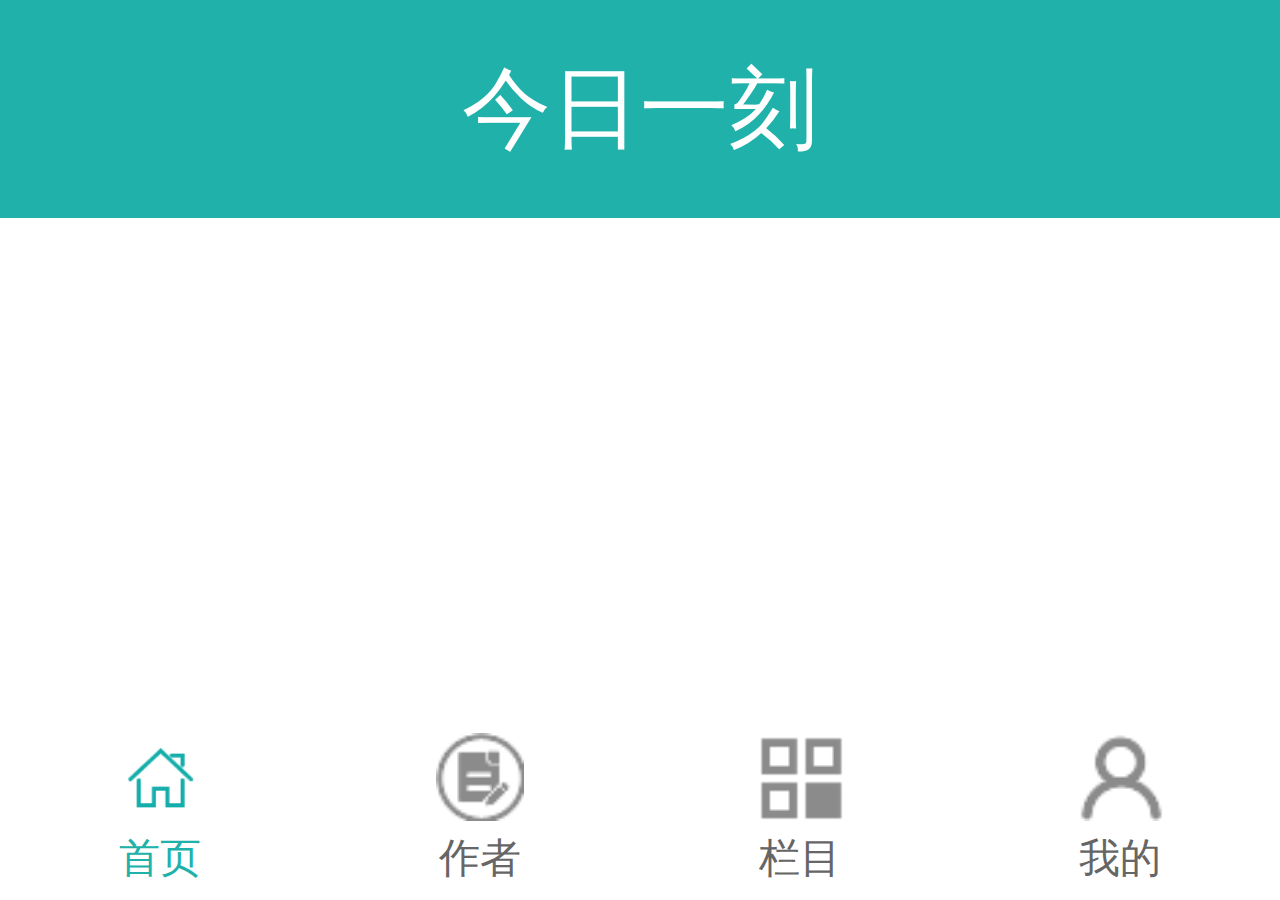
<file: index.html>
<!DOCTYPE html>
<html lang="en" ng-app="app" ng-controller="AppController">
<head>
    <meta charset="UTF-8">
    <!--设置视口 当前项目是运行到手机端-->
    <meta name="viewport" content="width=device-width maximum-scale=1.0 minimum-scale=1.0 user-scalable=no">
    <link rel="stylesheet" href="css/index.css">
    <title ng-bind="title"></title>
</head>
<body>
<!--导航-->
<znav></znav>
<!--列表-->
<div ng-show="type=='今日一刻'" ui-view="home"></div>
<div ng-show="type=='作者'" ui-view="author"></div>
<div ng-show="type=='栏目'" ui-view="content"></div>
<div ng-show="type=='我的'" ui-view="my"></div>
<!--标签切换-->
<tabbar></tabbar>
<!--设置页面字体大小适配移动端-->
<script>
    var fontSize = window.screen.width / 10 + 'px';
    document.getElementsByTagName('html')[0].style.fontSize = fontSize;
</script>
<script src="lib/angular/angular.js"></script>
<script src="lib/angular-ui-router/release/angular-ui-router.js"></script>
<script src="js/index.js"></script>
</body>
</html>
</file>
<file: css/index.css>
/*! normalize.css v4.1.1 | MIT License | github.com/necolas/normalize.css */
/**
 * 1. Change the default font family in all browsers (opinionated).
 * 2. Prevent adjustments of font size after orientation changes in IE and iOS.
 */
html {
  font-family: sans-serif;
  /* 1 */
  -ms-text-size-adjust: 100%;
  /* 2 */
  -webkit-text-size-adjust: 100%;
  /* 2 */
  width: 100%;
  height: 100%;
}
/**
 * Remove the margin in all browsers (opinionated).
 */
body {
  margin: 0;
  width: 100%;
  height: 100%;
}
/* HTML5 display definitions
   ========================================================================== */
/**
 * Add the correct display in IE 9-.
 * 1. Add the correct display in Edge, IE, and Firefox.
 * 2. Add the correct display in IE.
 */
article,
aside,
details,
figcaption,
figure,
footer,
header,
main,
menu,
nav,
section,
summary {
  /* 1 */
  display: block;
}
/**
 * Add the correct display in IE 9-.
 */
audio,
canvas,
progress,
video {
  display: inline-block;
}
/**
 * Add the correct display in iOS 4-7.
 */
audio:not([controls]) {
  display: none;
  height: 0;
}
/**
 * Add the correct vertical alignment in Chrome, Firefox, and Opera.
 */
progress {
  vertical-align: baseline;
}
/**
 * Add the correct display in IE 10-.
 * 1. Add the correct display in IE.
 */
template,
[hidden] {
  display: none;
}
/* Links
   ========================================================================== */
/**
 * 1. Remove the gray background on active links in IE 10.
 * 2. Remove gaps in links underline in iOS 8+ and Safari 8+.
 */
a {
  background-color: transparent;
  /* 1 */
  -webkit-text-decoration-skip: objects;
  /* 2 */
}
/**
 * Remove the outline on focused links when they are also active or hovered
 * in all browsers (opinionated).
 */
a:active,
a:hover {
  outline-width: 0;
}
/* Text-level semantics
   ========================================================================== */
/**
 * 1. Remove the bottom border in Firefox 39-.
 * 2. Add the correct text decoration in Chrome, Edge, IE, Opera, and Safari.
 */
abbr[title] {
  border-bottom: none;
  /* 1 */
  text-decoration: underline;
  /* 2 */
  text-decoration: underline dotted;
  /* 2 */
}
/**
 * Prevent the duplicate application of `bolder` by the next rule in Safari 6.
 */
b,
strong {
  font-weight: inherit;
}
/**
 * Add the correct font weight in Chrome, Edge, and Safari.
 */
b,
strong {
  font-weight: bolder;
}
/**
 * Add the correct font style in Android 4.3-.
 */
dfn {
  font-style: italic;
}
/**
 * Correct the font size and margin on `h1` elements within `section` and
 * `article` contexts in Chrome, Firefox, and Safari.
 */
h1 {
  font-size: 2em;
  margin: 0.67em 0;
}
/**
 * Add the correct background and color in IE 9-.
 */
mark {
  background-color: #ff0;
  color: #000;
}
/**
 * Add the correct font size in all browsers.
 */
small {
  font-size: 80%;
}
/**
 * Prevent `sub` and `sup` elements from affecting the line height in
 * all browsers.
 */
sub,
sup {
  font-size: 75%;
  line-height: 0;
  position: relative;
  vertical-align: baseline;
}
sub {
  bottom: -0.25em;
}
sup {
  top: -0.5em;
}
/* Embedded content
   ========================================================================== */
/**
 * Remove the border on images inside links in IE 10-.
 */
img {
  border-style: none;
}
/**
 * Hide the overflow in IE.
 */
svg:not(:root) {
  overflow: hidden;
}
/* Grouping content
   ========================================================================== */
/**
 * 1. Correct the inheritance and scaling of font size in all browsers.
 * 2. Correct the odd `em` font sizing in all browsers.
 */
code,
kbd,
pre,
samp {
  font-family: monospace, monospace;
  /* 1 */
  font-size: 1em;
  /* 2 */
}
/**
 * Add the correct margin in IE 8.
 */
figure {
  margin: 1em 40px;
}
/**
 * 1. Add the correct box sizing in Firefox.
 * 2. Show the overflow in Edge and IE.
 */
hr {
  box-sizing: content-box;
  /* 1 */
  height: 0;
  /* 1 */
  overflow: visible;
  /* 2 */
}
/* Forms
   ========================================================================== */
/**
 * 1. Change font properties to `inherit` in all browsers (opinionated).
 * 2. Remove the margin in Firefox and Safari.
 */
button,
input,
select,
textarea {
  font: inherit;
  /* 1 */
  margin: 0;
  /* 2 */
}
/**
 * Restore the font weight unset by the previous rule.
 */
optgroup {
  font-weight: bold;
}
/**
 * Show the overflow in IE.
 * 1. Show the overflow in Edge.
 */
button,
input {
  /* 1 */
  overflow: visible;
}
/**
 * Remove the inheritance of text transform in Edge, Firefox, and IE.
 * 1. Remove the inheritance of text transform in Firefox.
 */
button,
select {
  /* 1 */
  text-transform: none;
}
/**
 * 1. Prevent a WebKit bug where (2) destroys native `audio` and `video`
 *    controls in Android 4.
 * 2. Correct the inability to style clickable types in iOS and Safari.
 */
button,
html [type="button"],
[type="reset"],
[type="submit"] {
  -webkit-appearance: button;
  /* 2 */
}
/**
 * Remove the inner border and padding in Firefox.
 */
button::-moz-focus-inner,
[type="button"]::-moz-focus-inner,
[type="reset"]::-moz-focus-inner,
[type="submit"]::-moz-focus-inner {
  border-style: none;
  padding: 0;
}
/**
 * Restore the focus styles unset by the previous rule.
 */
button:-moz-focusring,
[type="button"]:-moz-focusring,
[type="reset"]:-moz-focusring,
[type="submit"]:-moz-focusring {
  outline: 1px dotted ButtonText;
}
/**
 * Change the border, margin, and padding in all browsers (opinionated).
 */
fieldset {
  border: 1px solid #c0c0c0;
  margin: 0 2px;
  padding: 0.35em 0.625em 0.75em;
}
/**
 * 1. Correct the text wrapping in Edge and IE.
 * 2. Correct the color inheritance from `fieldset` elements in IE.
 * 3. Remove the padding so developers are not caught out when they zero out
 *    `fieldset` elements in all browsers.
 */
legend {
  box-sizing: border-box;
  /* 1 */
  color: inherit;
  /* 2 */
  display: table;
  /* 1 */
  max-width: 100%;
  /* 1 */
  padding: 0;
  /* 3 */
  white-space: normal;
  /* 1 */
}
/**
 * Remove the default vertical scrollbar in IE.
 */
textarea {
  overflow: auto;
}
/**
 * 1. Add the correct box sizing in IE 10-.
 * 2. Remove the padding in IE 10-.
 */
[type="checkbox"],
[type="radio"] {
  box-sizing: border-box;
  /* 1 */
  padding: 0;
  /* 2 */
}
/**
 * Correct the cursor style of increment and decrement buttons in Chrome.
 */
[type="number"]::-webkit-inner-spin-button,
[type="number"]::-webkit-outer-spin-button {
  height: auto;
}
/**
 * 1. Correct the odd appearance in Chrome and Safari.
 * 2. Correct the outline style in Safari.
 */
[type="search"] {
  -webkit-appearance: textfield;
  /* 1 */
  outline-offset: -2px;
  /* 2 */
}
/**
 * Remove the inner padding and cancel buttons in Chrome and Safari on OS X.
 */
[type="search"]::-webkit-search-cancel-button,
[type="search"]::-webkit-search-decoration {
  -webkit-appearance: none;
}
/**
 * Correct the text style of placeholders in Chrome, Edge, and Safari.
 */
::-webkit-input-placeholder {
  color: inherit;
  opacity: 0.54;
}
/**
 * 1. Correct the inability to style clickable types in iOS and Safari.
 * 2. Change font properties to `inherit` in Safari.
 */
::-webkit-file-upload-button {
  -webkit-appearance: button;
  /* 1 */
  font: inherit;
  /* 2 */
}
div,
ul,
li,
dd,
dt,
dl,
span,
p {
  margin: 0;
  padding: 0;
  box-sizing: border-box;
}
/*把像素转成rem
 375/10  = 37.5
 375 它是ipone6的屏幕宽度
*/
.fl {
  float: left;
}
.fr {
  float: right;
}
.clearfix::after {
  content: '';
  display: block;
  visibility: hidden;
  height: 0;
  clear: both;
}
.nav {
  width: 100%;
  height: 1.70666667rem;
  background: lightseagreen;
  color: #fff;
  text-align: center;
  position: fixed;
  top: 0;
}
.nav em {
  font-size: 1.06666667rem;
  line-height: 1.6rem;
  position: absolute;
  left: 0.26666667rem;
  font-style: normal;
}
.nav span {
  line-height: 1.70666667rem;
  font-size: 0.69333333rem;
}
.tabar {
  position: fixed;
  display: flex;
  background: #fff;
  bottom: 0rem;
  width: 100%;
  list-style: none;
}
.tabar li {
  font-size: 0.32rem;
  flex: 1;
  text-align: center;
  height: 1.30666667rem;
  color: #666;
}
.tabar li.active {
  color: lightseagreen;
}
.tabar li img {
  width: 0.69333333rem;
}
.father {
  padding-top: 1.76rem;
}
.content {
  border-top: 1px solid #ccc;
  width: 100%;
  font-size: 0.37333333rem;
}
.content .all {
  padding: 0rem 0.26666667rem;
}
.content .tip {
  width: 2.13333333rem;
  font-size: 0.37333333rem;
  line-height: 0.53333333rem;
  color: #fff;
  border-radius: 0 0 4px 4px;
  background: #666;
  text-align: center;
}
.content h2 {
  padding: 0rem 0.26666667rem;
  font-size: 0.48rem;
}
.content .pos1 {
  padding: 0rem 0.26666667rem;
  border-bottom: 1px solid #ccc;
  padding-bottom: 0.26666667rem;
}
.content .pos1 p {
  width: 66%;
  float: left;
  color: #666666;
}
.content .pos1 img {
  float: right;
}
.content .pos2 {
  padding: 0rem 0.26666667rem;
  color: #666666;
  border-bottom: 1px solid #ccc;
  padding-bottom: 0.26666667rem;
}
.content .pos3 {
  padding: 0rem 0.26666667rem;
  border-bottom: 1px solid #ccc;
  padding-bottom: 0.26666667rem;
}
.content .pos3 ul {
  margin-top: 0.26666667rem;
  list-style: none;
  display: flex;
  justify-content: space-between;
}
.content .pos3 li {
  width: 31%;
}
.content .pos3 img {
  width: 100%;
}
</file>
